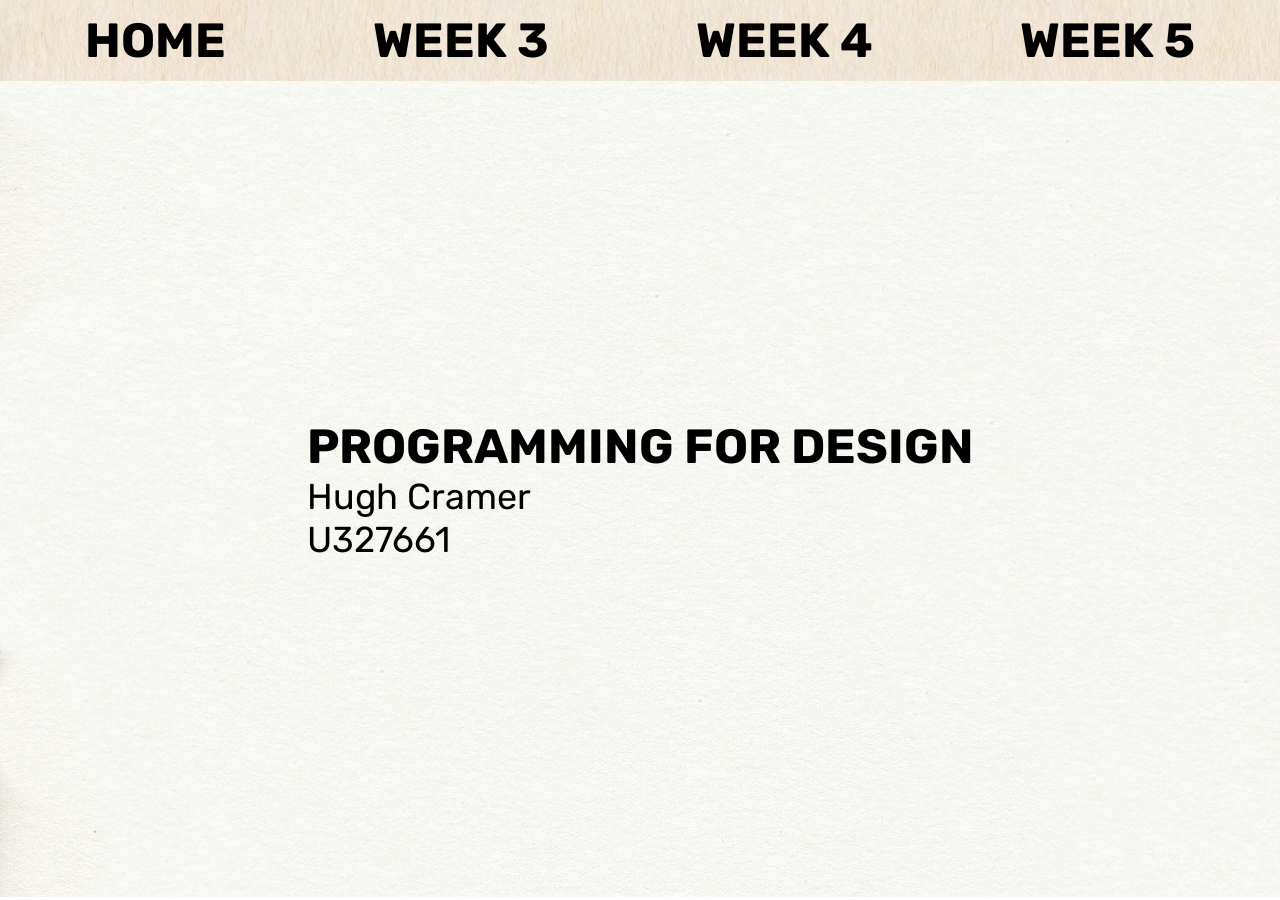
<file: index.html>
<!doctype html>
<html>
  <head>
    <title>Assignment 2</title>
    <link rel="preconnect" href="https://fonts.googleapis.com" />
    <link rel="preconnect" href="https://fonts.gstatic.com" crossorigin />
    <link
      href="https://fonts.googleapis.com/css2?family=Rubik:ital,wght@0,300..900;1,300..900&display=swap"
      rel="stylesheet"
    />
    <link rel="stylesheet" href="css/index.css" />
  </head>
  <body>
    <nav>
      <ul>
        <li><a href="index.html">home</a></li>
        <li><a href="week3.html">Week 3</a></li>
        <li><a href="week4.html">Week 4</a></li>
        <li><a href="week5.html">Week 5</a></li>
      </ul>
    </nav>
    <main>
      <div>
      <h1>Programming for Design</h1>
      <h2>
        Hugh Cramer <br />
        u327661
      </h2>
      </div>
    </main>
  </body>
</html>
</file>
<file: css/index.css>
:root {
  font-family: "Rubik", sans-serif;
  font-size: 24px;
  height: 100%;
}

* {
  text-decoration: none;
  margin: 0;
  padding: 0;
  gap: 0;
  list-style: none;
}

h1 {
  text-transform: uppercase;
  font-size: 2rem;
  font-weight: bold;
}
h2 {
  text-transform: capitalize;
  font-size: 1.5rem;
  font-weight: normal;
}
ul a {
  color: black;
  font-weight: bold;
  font-size: 2rem;
  TEXT-TRANSFORM: uppercase;
}
ul a:hover {
  color: rgb(143, 163, 219);
}
nav {
  background-image: url("/img/tape.webp");
  background-size: cover;
  background-position: center;
  background-repeat: no-repeat;
}

nav ul {
  display: flex;
  justify-content: space-around;
  align-items: center;
  padding: 0.5rem;
}
main {
  background-image: url("/img/paper.jpg");
  background-size: cover;
  background-position: center;
  background-repeat: no-repeat;


  min-height: 80vh;

  display: flex;
  justify-content: center;
  align-items: center;
  padding: 2rem;
  gap: 2rem;

}

canvas {
  display: block;
  border: 2px solid black;
}
</file>
